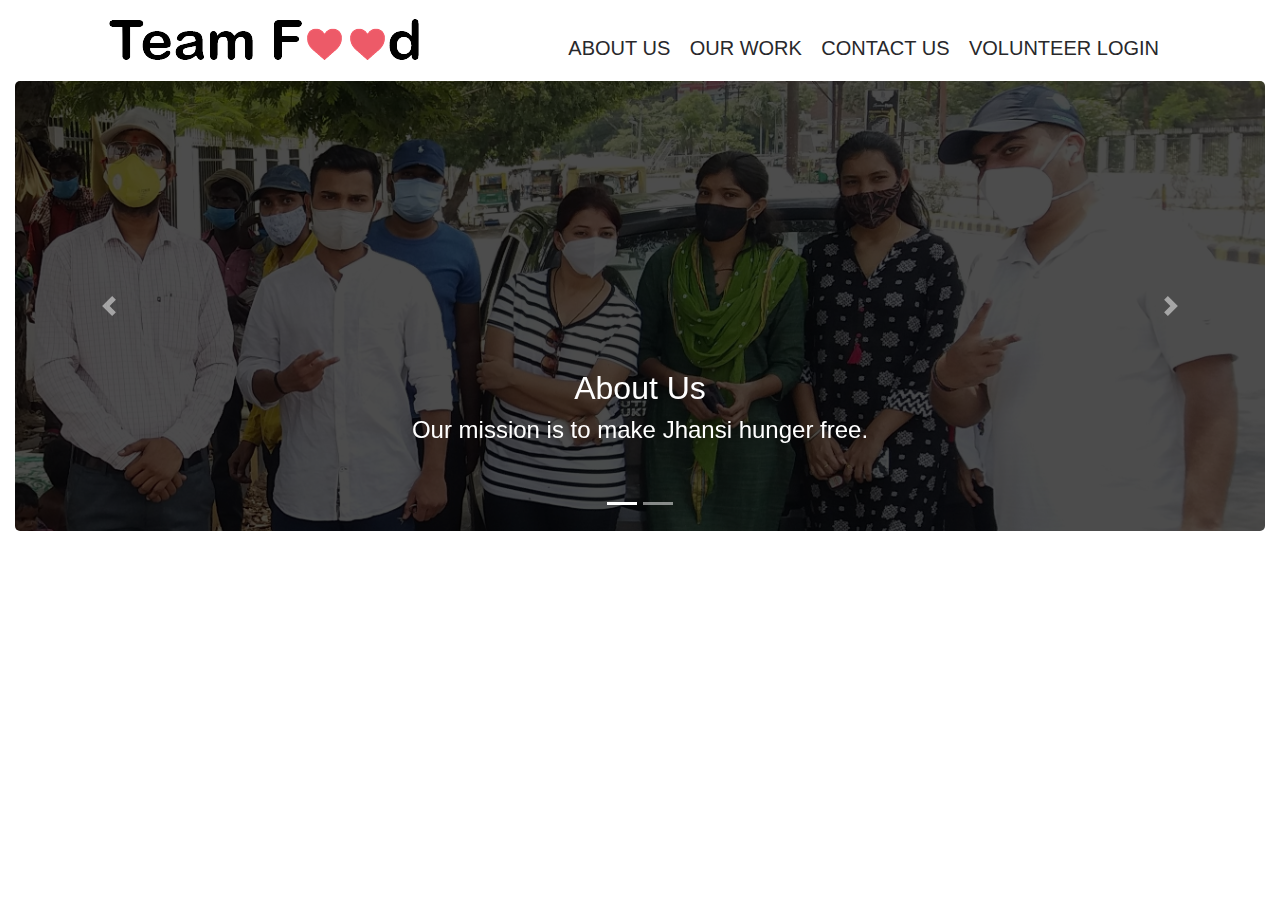
<file: gallery.html>
<!DOCTYPE html>
<head>
    <title>Our Work</title>
    <link href="./images/iconnew.png" rel="icon">
    <link href="./bootstrap.css" rel="stylesheet">
    <link rel="stylesheet" href="https://pro.fontawesome.com/releases/v5.10.0/css/all.css" integrity="sha384-AYmEC3Yw5cVb3ZcuHtOA93w35dYTsvhLPVnYs9eStHfGJvOvKxVfELGroGkvsg+p" crossorigin="anonymous"/>        
    <link href="./gallery.css" rel="stylesheet">
   
    <body>
        <div class="container"> 
            <header class="row navbar">           
                <div class="col">
                    <a href="./index.html"><img src="./images/newlogo.png" class="img-fuid" id="logo" alt="Team Food" draggable="false"></a>
                    </div>
                <nav id="navigate">
                    <ul id="menuList">
                        <li><a href="./about.html" target="_self">ABOUT US</a></li>
                        <li><a href="./gallery.html" target="_self">OUR WORK</a></li>
                        <li><a href="./contact.html" target="_self">CONTACT US</a></li>
                        <li><a href="./SignIn and Signup/sign.html" target="_self">VOLUNTEER LOGIN</a></li>
                     </ul>
                     </nav>
                     <!-- <img class="menu-icon" src="./images/menu.png" onclick="toggleMenu()">                -->
            </header>
            </div>
            <div class="container-fluid">
            <div id="carouselExampleIndicators" class="carousel slide" data-ride="carousel">
                <ol class="carousel-indicators">
                  <li data-target="#carouselExampleIndicators" data-slide-to="0" class="active"></li>
                  <li data-target="#carouselExampleIndicators" data-slide-to="1"></li>
                </ol>
                <div class="carousel-inner">
                  <div class="carousel-item active">
                    <img class="d-block w-100" src="./images/banner1.jpg" alt="First slide">
                    <div class="carousel-caption d-none d-md-block banner1">
                      <h2>About Us</h2>
                      <h4>Our mission is to make Jhansi hunger free.</h4>
                    </div>
                  </div>
                  <div class="carousel-item">
                    <img class="d-block w-100" src="./images/banner2.jpg" alt="Second slide">
                    <div class="carousel-caption d-none d-md-block banner2">
                      <h2>About Us</h2>
                      <h4>Our mission is to make Jhansi hunger free.</h4>
                    </div>
                  </div>
                </div>
                <a class="carousel-control-prev" href="#carouselExampleIndicators" role="button" data-slide="prev">
                  <span class="carousel-control-prev-icon" aria-hidden="true"></span>
                  <span class="sr-only">Previous</span>
                </a>
                <a class="carousel-control-next" href="#carouselExampleIndicators" role="button" data-slide="next">
                  <span class="carousel-control-next-icon" aria-hidden="true"></span>
                  <span class="sr-only">Next</span>
                </a>
              </div>
            </div>       
        <script src="https://ajax.googleapis.com/ajax/libs/jquery/1.12.4/jquery.min.js"></script>
        <script src="https://maxcdn.bootstrapcdn.com/bootstrap/4.0.0/js/bootstrap.min.js" integrity="sha384-JZR6Spejh4U02d8jOt6vLEHfe/JQGiRRSQQxSfFWpi1MquVdAyjUar5+76PVCmYl" crossorigin="anonymous"></script>
        <script>
            var menuList=document.getElementById("menuList");
            menuList.style.maxHeight="0px";
            
            function toggleMenu(){
                if(menuList.style.maxHeight=="0px")
                {
                    menuList.style.maxHeight="200px";
                }
                else
                menuList.style.maxHeight="0px";
            }
          </script>
    </body>
</head>
</file>
<file: gallery.css>
*{
    box-sizing: border-box;
}
body{
    font-family: Okra,Helvetica,sans-serif;
    margin: 0;
    padding: 0;
}
#navigate a{
    text-decoration: none;
    font-size: 20px;
    font-family: Okra,Helvetica,sans-serif;
}
nav{
    float: right;
    padding: 20px;
  }
nav ul li{
    display:inline-block;
    margin-right: 15px;
    text-decoration: none;
}
a:any-link
{
    color: #28282B;
} 
a:hover{
    color: rgb(237,90,104);
}
#logo{
    width:50x;
    cursor: pointer;
}
.menu-icon{
    width:60px;
    height: 55px;
    padding: 20px 20px 0 0;
    cursor: pointer;
    display: none;
}
.carousel-item:after {
    content:"";
    position:absolute;
    top:0;
    bottom:0;
    left:0;
    right:0;
    background:rgba(0,0,0,0.7);
  }
  .carousel-inner{
    height: 450px;
    border-radius: 5px;
}
.banner1{
    bottom:90px;
}
.banner2{
    bottom:200px;
}
@media only screen and (max-width:768px){
    #logo{
        width: 200px;
    }
    nav ul{
        width: 100%;
        background: linear-gradient(to right, #FF4B2B, #FF416C);
        top: 75px;
        right: 0;
        border-radius: 8px;
        z-index: 2;
    }
    nav ul li{
        display: block;
        margin-top: 10px;
        margin-bottom: 10px;
    }
    nav ul li a:any-link{
        color: white;
    }
    nav ul li a:hover{
        color: rgb(237,90,104);
    }
    .menu-icon{
        display: block;
        padding: 10px;
        position: relative;
        display: inline-block;
    }
    #menuList{
        overflow: hidden;
        transition: 0.5s;
        position: absolute;
        z-index: 1;
    }
}
</file>
